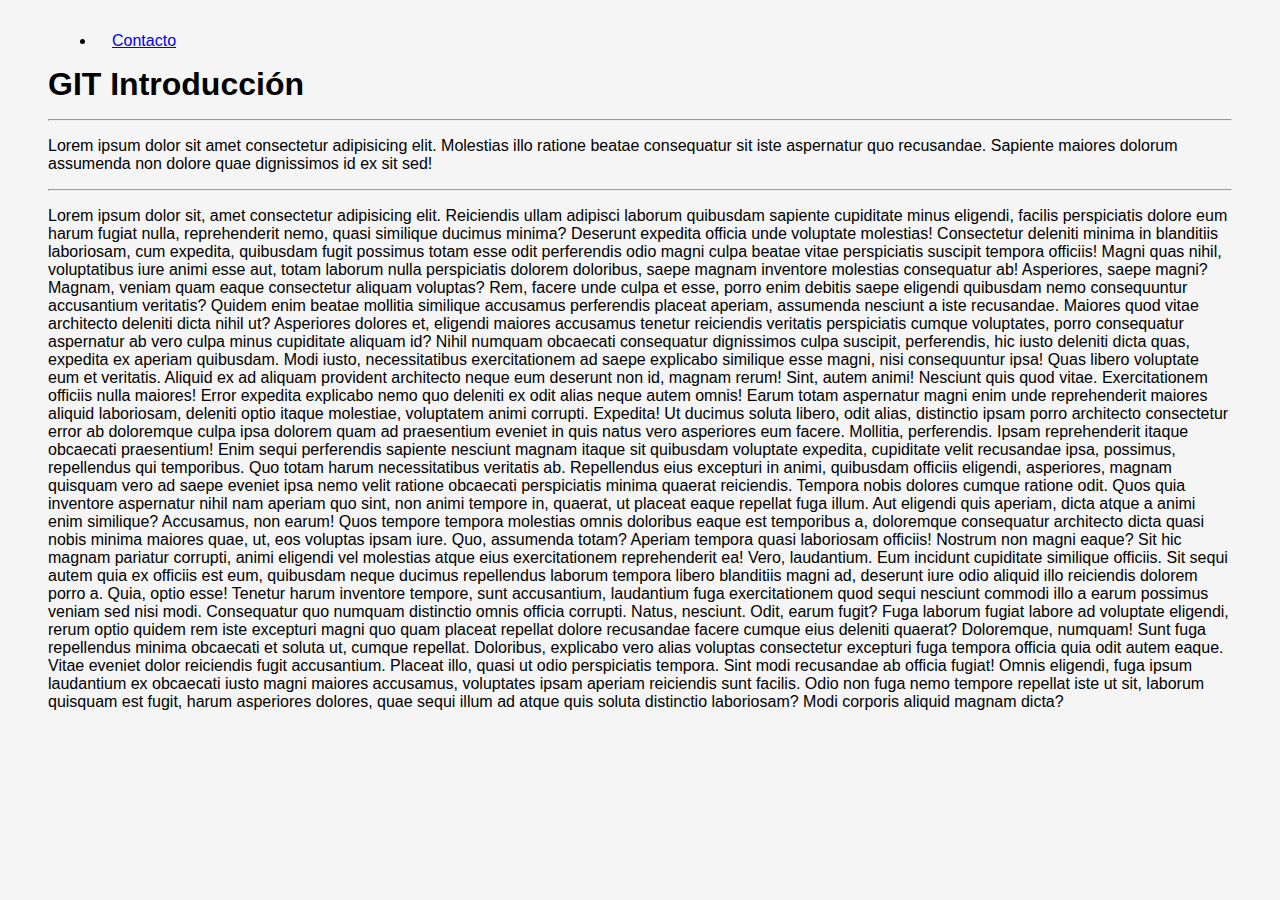
<file: index.html>
<!DOCTYPE html>
<html lang="es">
  <head>
    <meta charset="UTF-8" />
    <meta http-equiv="X-UA-Compatible" content="IE=edge" />
    <meta name="viewport" content="width=device-width, initial-scale=1.0" />
    <link rel="stylesheet" href="/css/styles.css" />
    <title>GIT-Introducción</title>
  </head>
  <body>
    <header>
      <nav>
        <ul>
          <li><a href="/pages/contacto.html">Contacto</a></li>
        </ul>
      </nav>
    </header>
    <h1>GIT Introducción</h1>
    <hr />
    <p>
      Lorem ipsum dolor sit amet consectetur adipisicing elit. Molestias illo
      ratione beatae consequatur sit iste aspernatur quo recusandae. Sapiente
      maiores dolorum assumenda non dolore quae dignissimos id ex sit sed!
    </p>
    <hr />
    <p>
      Lorem ipsum dolor sit, amet consectetur adipisicing elit. Reiciendis ullam
      adipisci laborum quibusdam sapiente cupiditate minus eligendi, facilis
      perspiciatis dolore eum harum fugiat nulla, reprehenderit nemo, quasi
      similique ducimus minima? Deserunt expedita officia unde voluptate
      molestias! Consectetur deleniti minima in blanditiis laboriosam, cum
      expedita, quibusdam fugit possimus totam esse odit perferendis odio magni
      culpa beatae vitae perspiciatis suscipit tempora officiis! Magni quas
      nihil, voluptatibus iure animi esse aut, totam laborum nulla perspiciatis
      dolorem doloribus, saepe magnam inventore molestias consequatur ab!
      Asperiores, saepe magni? Magnam, veniam quam eaque consectetur aliquam
      voluptas? Rem, facere unde culpa et esse, porro enim debitis saepe
      eligendi quibusdam nemo consequuntur accusantium veritatis? Quidem enim
      beatae mollitia similique accusamus perferendis placeat aperiam, assumenda
      nesciunt a iste recusandae. Maiores quod vitae architecto deleniti dicta
      nihil ut? Asperiores dolores et, eligendi maiores accusamus tenetur
      reiciendis veritatis perspiciatis cumque voluptates, porro consequatur
      aspernatur ab vero culpa minus cupiditate aliquam id? Nihil numquam
      obcaecati consequatur dignissimos culpa suscipit, perferendis, hic iusto
      deleniti dicta quas, expedita ex aperiam quibusdam. Modi iusto,
      necessitatibus exercitationem ad saepe explicabo similique esse magni,
      nisi consequuntur ipsa! Quas libero voluptate eum et veritatis. Aliquid ex
      ad aliquam provident architecto neque eum deserunt non id, magnam rerum!
      Sint, autem animi! Nesciunt quis quod vitae. Exercitationem officiis nulla
      maiores! Error expedita explicabo nemo quo deleniti ex odit alias neque
      autem omnis! Earum totam aspernatur magni enim unde reprehenderit maiores
      aliquid laboriosam, deleniti optio itaque molestiae, voluptatem animi
      corrupti. Expedita! Ut ducimus soluta libero, odit alias, distinctio ipsam
      porro architecto consectetur error ab doloremque culpa ipsa dolorem quam
      ad praesentium eveniet in quis natus vero asperiores eum facere. Mollitia,
      perferendis. Ipsam reprehenderit itaque obcaecati praesentium! Enim sequi
      perferendis sapiente nesciunt magnam itaque sit quibusdam voluptate
      expedita, cupiditate velit recusandae ipsa, possimus, repellendus qui
      temporibus. Quo totam harum necessitatibus veritatis ab. Repellendus eius
      excepturi in animi, quibusdam officiis eligendi, asperiores, magnam
      quisquam vero ad saepe eveniet ipsa nemo velit ratione obcaecati
      perspiciatis minima quaerat reiciendis. Tempora nobis dolores cumque
      ratione odit. Quos quia inventore aspernatur nihil nam aperiam quo sint,
      non animi tempore in, quaerat, ut placeat eaque repellat fuga illum. Aut
      eligendi quis aperiam, dicta atque a animi enim similique? Accusamus, non
      earum! Quos tempore tempora molestias omnis doloribus eaque est temporibus
      a, doloremque consequatur architecto dicta quasi nobis minima maiores
      quae, ut, eos voluptas ipsam iure. Quo, assumenda totam? Aperiam tempora
      quasi laboriosam officiis! Nostrum non magni eaque? Sit hic magnam
      pariatur corrupti, animi eligendi vel molestias atque eius exercitationem
      reprehenderit ea! Vero, laudantium. Eum incidunt cupiditate similique
      officiis. Sit sequi autem quia ex officiis est eum, quibusdam neque
      ducimus repellendus laborum tempora libero blanditiis magni ad, deserunt
      iure odio aliquid illo reiciendis dolorem porro a. Quia, optio esse!
      Tenetur harum inventore tempore, sunt accusantium, laudantium fuga
      exercitationem quod sequi nesciunt commodi illo a earum possimus veniam
      sed nisi modi. Consequatur quo numquam distinctio omnis officia corrupti.
      Natus, nesciunt. Odit, earum fugit? Fuga laborum fugiat labore ad
      voluptate eligendi, rerum optio quidem rem iste excepturi magni quo quam
      placeat repellat dolore recusandae facere cumque eius deleniti quaerat?
      Doloremque, numquam! Sunt fuga repellendus minima obcaecati et soluta ut,
      cumque repellat. Doloribus, explicabo vero alias voluptas consectetur
      excepturi fuga tempora officia quia odit autem eaque. Vitae eveniet dolor
      reiciendis fugit accusantium. Placeat illo, quasi ut odio perspiciatis
      tempora. Sint modi recusandae ab officia fugiat! Omnis eligendi, fuga
      ipsum laudantium ex obcaecati iusto magni maiores accusamus, voluptates
      ipsam aperiam reiciendis sunt facilis. Odio non fuga nemo tempore repellat
      iste ut sit, laborum quisquam est fugit, harum asperiores dolores, quae
      sequi illum ad atque quis soluta distinctio laboriosam? Modi corporis
      aliquid magnam dicta?
    </p>
  </body>
</html>
</file>
<file: css/styles.css>
* {
  margin: 1rem;
  padding: 0;
  box-sizing: border-box;
}
body {
  font-family: "Poppins", sans-serif;
  background-color: #f5f5f5;
}
</file>
